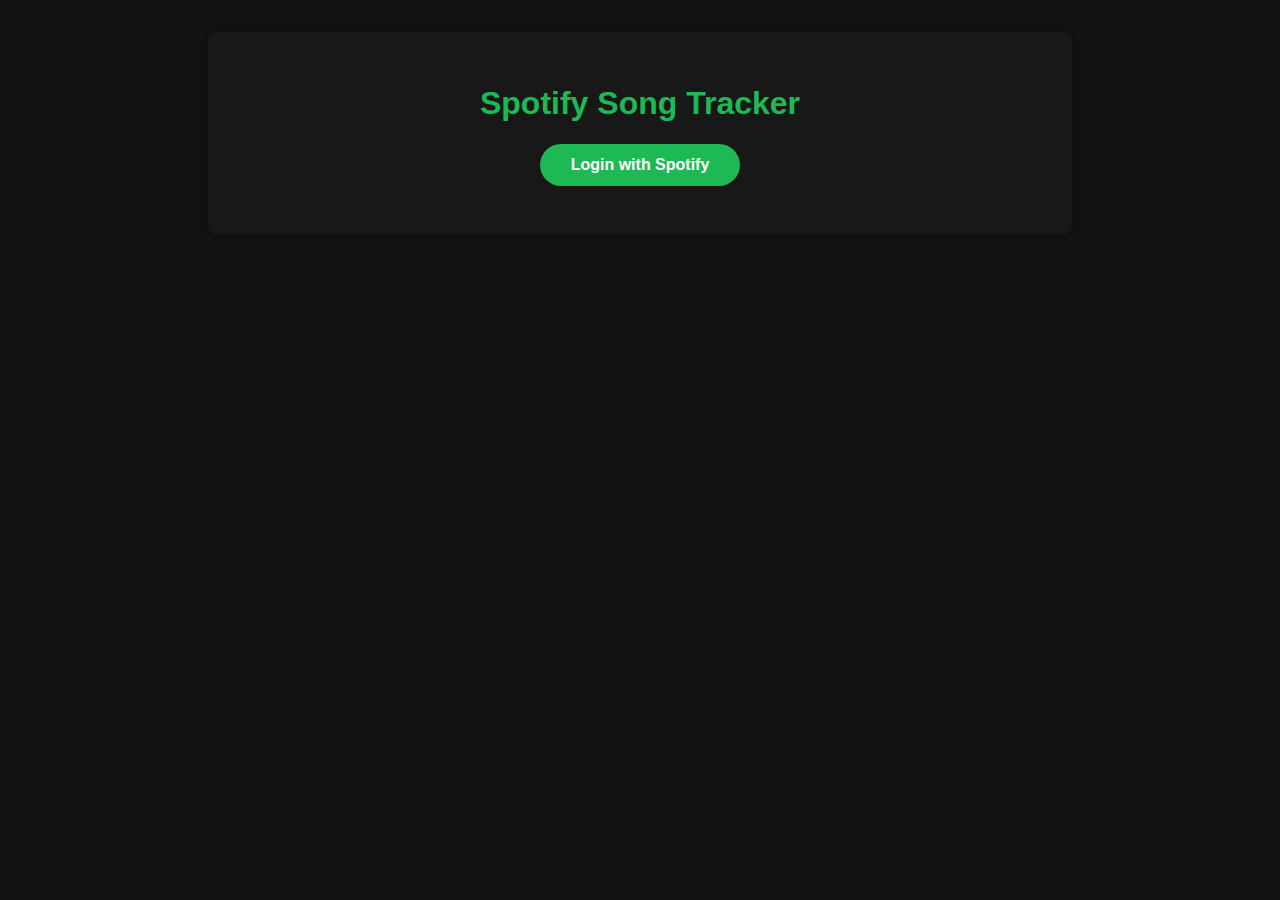
<file: index.html>
<!DOCTYPE html>
<html lang="en">
<head>
    <meta charset="UTF-8">
    <meta name="viewport" content="width=device-width, initial-scale=1.0">
    <title>Spotify Song Tracker</title>
    <link rel="stylesheet" href="styles.css">
</head>
<body>
    <div class="container">
        <h1>Spotify Song Tracker</h1>
        <div id="login-container">
            <button id="login-button">Login with Spotify</button>
        </div>
        <div id="logged-in-container" style="display: none;">
            <form id="search-form">
                <input type="text" id="search-input" placeholder="Search for a song" required>
                <button type="submit">Search</button>
            </form>
            <div id="search-results"></div>
            <h2>Your Tracked Songs</h2>
            <ul id="song-list"></ul>
        </div>
    </div>
    <script src="https://sdk.scdn.co/spotify-player.js"></script>
    <script src="app.js"></script>
</body>
</html>
</file>
<file: styles.css>
body {
    font-family: 'Circular', Arial, sans-serif;
    background-color: #121212;
    color: #ffffff;
    margin: 0;
    padding: 0;
}

.container {
    max-width: 800px;
    margin: 2rem auto;
    background-color: #181818;
    padding: 2rem;
    border-radius: 8px;
    box-shadow: 0 0 20px rgba(0, 0, 0, 0.3);
}

h1, h2 {
    text-align: center;
    color: #1DB954;
}

#login-button, button[type="submit"] {
    display: block;
    width: 200px;
    margin: 1rem auto;
    padding: 0.75rem 1rem;
    background-color: #1DB954;
    color: white;
    border: none;
    border-radius: 50px;
    font-size: 1rem;
    font-weight: bold;
    cursor: pointer;
    transition: background-color 0.3s, transform 0.1s;
}

#login-button:hover, button[type="submit"]:hover {
    background-color: #1ed760;
    transform: scale(1.05);
}

#search-form {
    display: flex;
    gap: 0.5rem;
    margin-bottom: 1rem;
}

input {
    flex: 1;
    padding: 0.75rem;
    border: none;
    border-radius: 50px;
    background-color: #282828;
    color: #ffffff;
    font-size: 1rem;
}

input::placeholder {
    color: #b3b3b3;
}

#search-results {
    margin-bottom: 2rem;
}

.search-result {
    display: flex;
    align-items: center;
    background-color: #282828;
    padding: 0.75rem;
    border-radius: 4px;
    margin-bottom: 0.5rem;
}

.search-result img {
    width: 60px;
    height: 60px;
    margin-right: 1rem;
    border-radius: 4px;
}

.search-result-info {
    flex: 1;
}

.search-result-title {
    font-weight: bold;
    color: #ffffff;
}

.search-result-artist {
    color: #b3b3b3;
}

.add-btn {
    background-color: #1DB954;
    color: white;
    border: none;
    padding: 0.5rem 1rem;
    border-radius: 50px;
    cursor: pointer;
    transition: background-color 0.3s;
}

.add-btn:hover {
    background-color: #1ed760;
}

#song-list {
    list-style-type: none;
    padding: 0;
}

#song-list li {
    background-color: #282828;
    margin-bottom: 0.5rem;
    padding: 0.75rem;
    border-radius: 4px;
    display: flex;
    justify-content: space-between;
    align-items: center;
}

.delete-btn {
    background-color: #ff5555;
    color: white;
    border: none;
    padding: 0.25rem 0.5rem;
    border-radius: 50px;
    cursor: pointer;
    transition: background-color 0.3s;
}

.delete-btn:hover {
    background-color: #ff3333;
}
</file>
